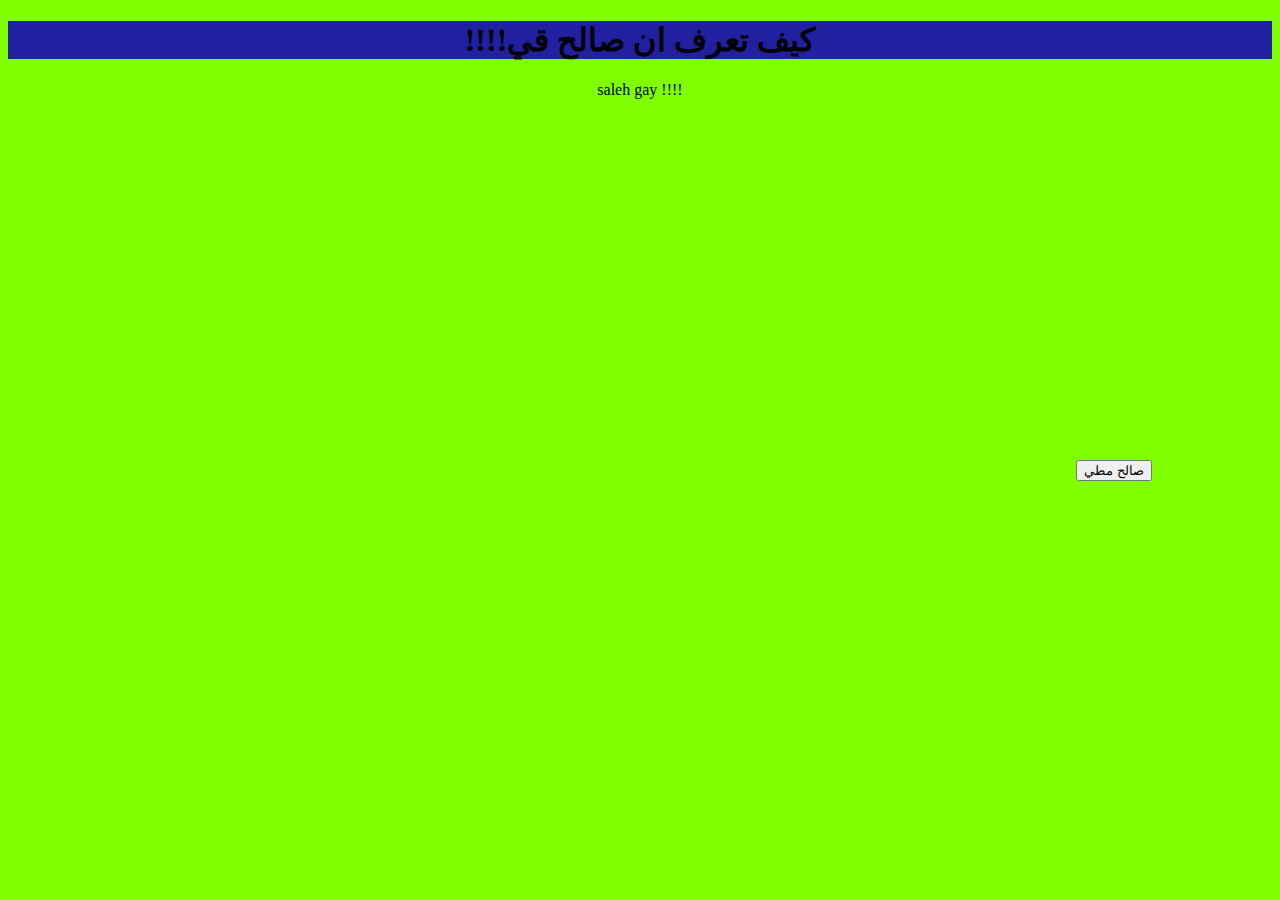
<file: index.html>
<!DOCTYPE html>
<html lang="en">
<head>
    <meta charset="UTF-8">
    <meta http-equiv="X-UA-Compatible" content="IE=edge">
    <meta name="viewport" content="width=device-width, initial-scale=1.0">
    <title>Document</title>
    <link rel="stylesheet" href="style.css">
</head>
<body>
     <h1> !!!!كيف تعرف ان صالح قي </h1>
    <p> saleh gay !!!!  </p>
    <iframe src="" frameborder="0"></iframe>
    <iframe width="640" height="360" src="https://www.youtube.com/embed/OE85g_7XiQA" title="YouTube video player" frameborder="0" allow="accelerometer; autoplay; clipboard-write; encrypted-media; gyroscope; picture-in-picture" allowfullscreen></iframe>
    <a href="njb.html"><button>صالح مطي</button></a>
</body>
</html>
</file>
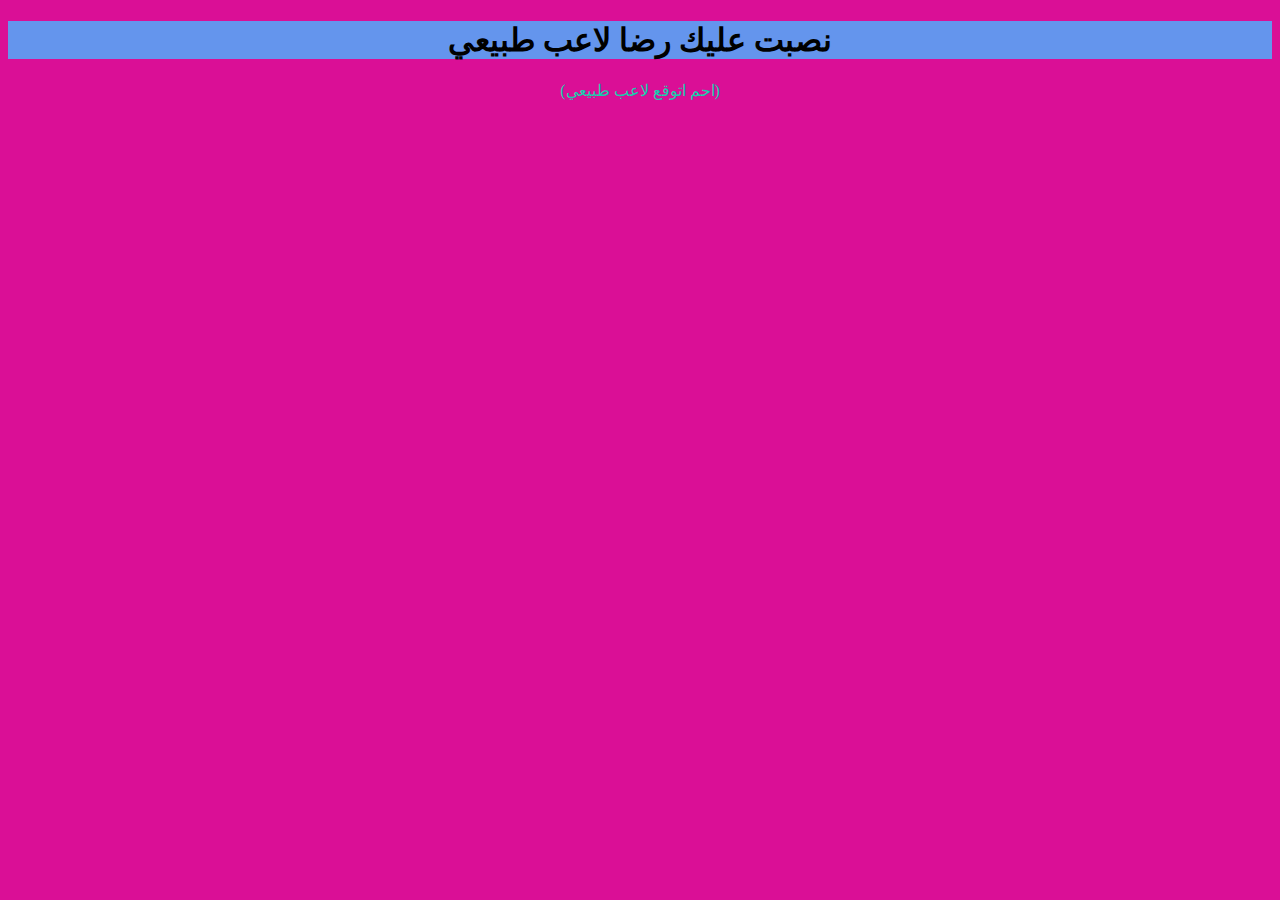
<file: hack.html>
<!DOCTYPE html>
<html lang="en">
<head>
    <meta charset="UTF-8">
    <meta http-equiv="X-UA-Compatible" content="IE=edge">
    <meta name="viewport" content="width=device-width, initial-scale=1.0">
    <title>Document</title>
    <link rel="stylesheet" href="redu.css">
</head>
<body>
<h1>نصبت عليك رضا لاعب طبيعي</h1>
<p>(احم اتوقع لاعب طبيعي)</p>
</body>
</html>
</file>
<file: style.css>
h1{
    background-color: rgb(32, 32, 160);
}
body{
    text-align: center;
    background-color: chartreuse;
}
</file>
<file: redu.css>
h1{
    background-color: cornflowerblue;
    } 
    body{
       text-align: center;
       background-color: rgb(218, 15, 150); 
    }
    p{
        color: rgb(22, 206, 175);
    }
</file>
